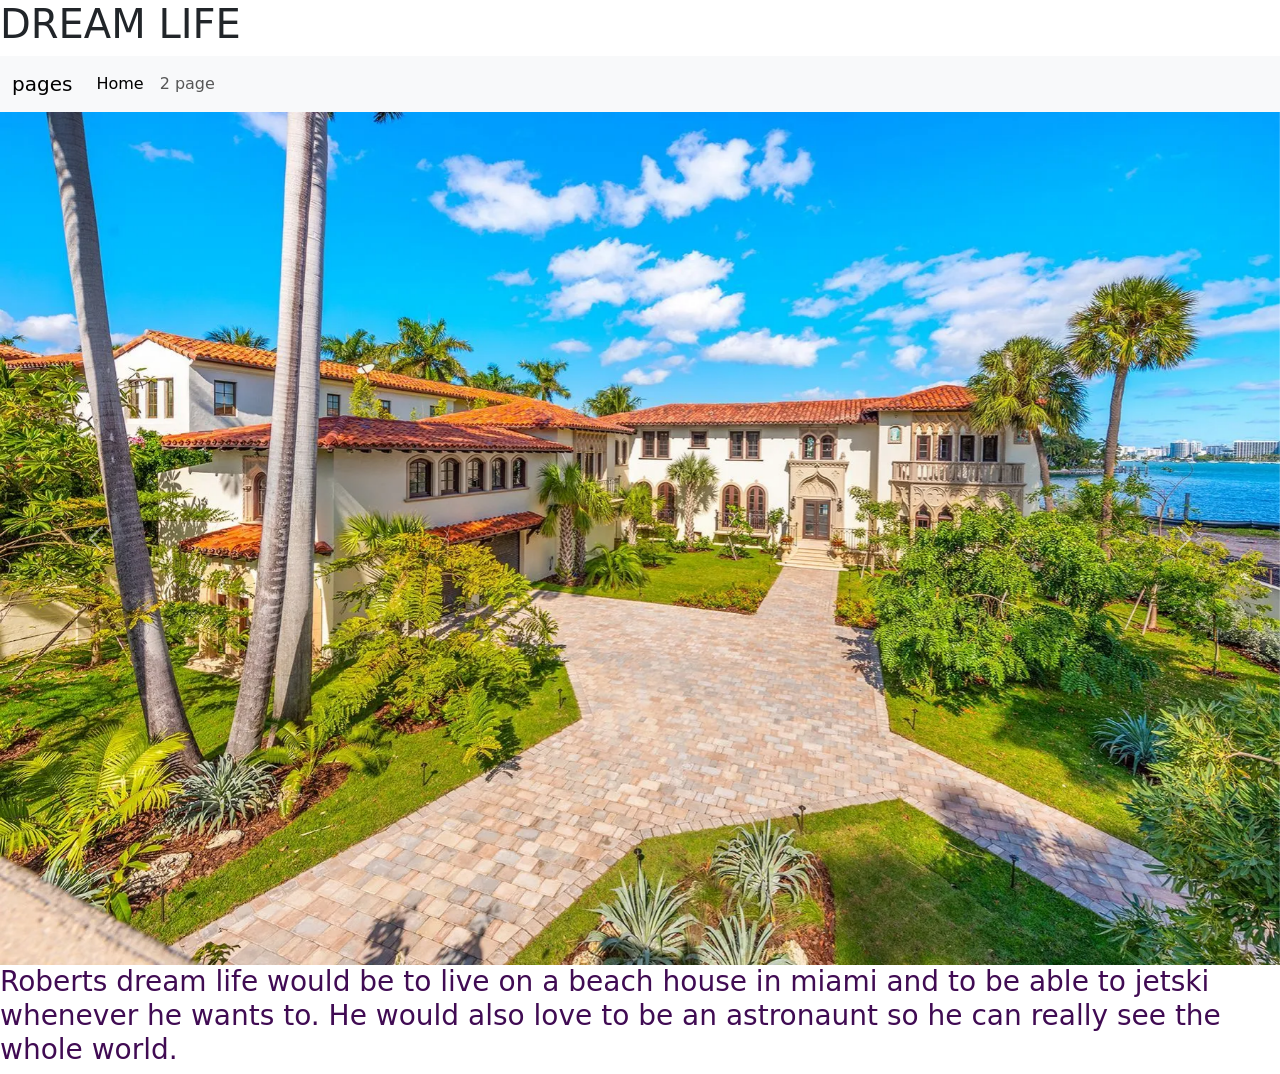
<file: page2.index.html>
<!DOCTYPE html>
<html>
<head>
<title>Page Title</title>
<meta charset="utf-8">
    <meta name="viewport" content="width=device-width, initial-scale=1">
    <title>Starter Code</title>
	<link rel="stylesheet" href="style2.css" />
   <link href="https://cdn.jsdelivr.net/npm/bootstrap@5.3.3/dist/css/bootstrap.min.css" rel="stylesheet">
  <script src="https://cdn.jsdelivr.net/npm/bootstrap@5.3.3/dist/js/bootstrap.bundle.min.js"></script>

</head>
  <body>
    <h1>DREAM LIFE</h1>
    <script src="https://cdn.jsdelivr.net/npm/bootstrap@5.2.3/dist/js/bootstrap.bundle.min.js" integrity="sha384-kenU1KFdBIe4zVF0s0G1M5b4hcpxyD9F7jL+jjXkk+Q2h455rYXK/7HAuoJl+0I4" crossorigin="anonymous"></script>
  
<nav class="navbar navbar-expand-lg bg-light">
  <div class="container-fluid">
    <a class="navbar-brand" href="index.html">pages </a>
    <button class="navbar-toggler" type="button" data-bs-toggle="collapse" data-bs-target="#navbarNav" aria-controls="navbarNav" aria-expanded="false" aria-label="Toggle navigation">
      <span class="navbar-toggler-icon"></span>
    </button>
    <div class="collapse navbar-collapse" id="navbarNav">
      <ul class="navbar-nav">
        <li class="nav-item">
          <a class="nav-link active" aria-current="page" href="index.html">Home</a>
        </li>
        <li class="nav-item">
          <a class="nav-link" href="page2.index.html">2 page</a>
        </li>
      </ul>
    </div>
  </div>
</nav>
<div id="carouselExampleControls" class="carousel slide" data-bs-ride="carousel">
  <div class="carousel-inner">
    <div class="carousel-item active">
      <img src="img/imagereader.webp" class="d-block w-100" alt="...">
    </div>
    <div class="carousel-item">
      <img src="img/images (1).jpg" class="d-block w-100" alt="...">
    </div>
    <div class="carousel-item">
      <img src="img/images.jpg" class="d-block w-100" alt="...">
    </div>
  </div>
  <button class="carousel-control-prev" type="button" data-bs-target="#carouselExampleControls" data-bs-slide="prev">
    <span class="carousel-control-prev-icon" aria-hidden="true"></span>
    <span class="visually-hidden">Previous</span>
  </button>
  <button class="carousel-control-next" type="button" data-bs-target="#carouselExampleControls" data-bs-slide="next">
    <span class="carousel-control-next-icon" aria-hidden="true"></span>
    <span class="visually-hidden">Next</span>
  </button>
</div>
<h3 style="color:#400b53;">Roberts dream life would be to live on a beach house in miami and to be able to jetski whenever
he wants to. He would also love to be an astronaunt so  he can really see the whole world.</h3>
<h3 style="color:#400b53;">
</body>
</html>
</file>
<file: style2.css>
body{
    background-color:#f31919;
}
</file>
